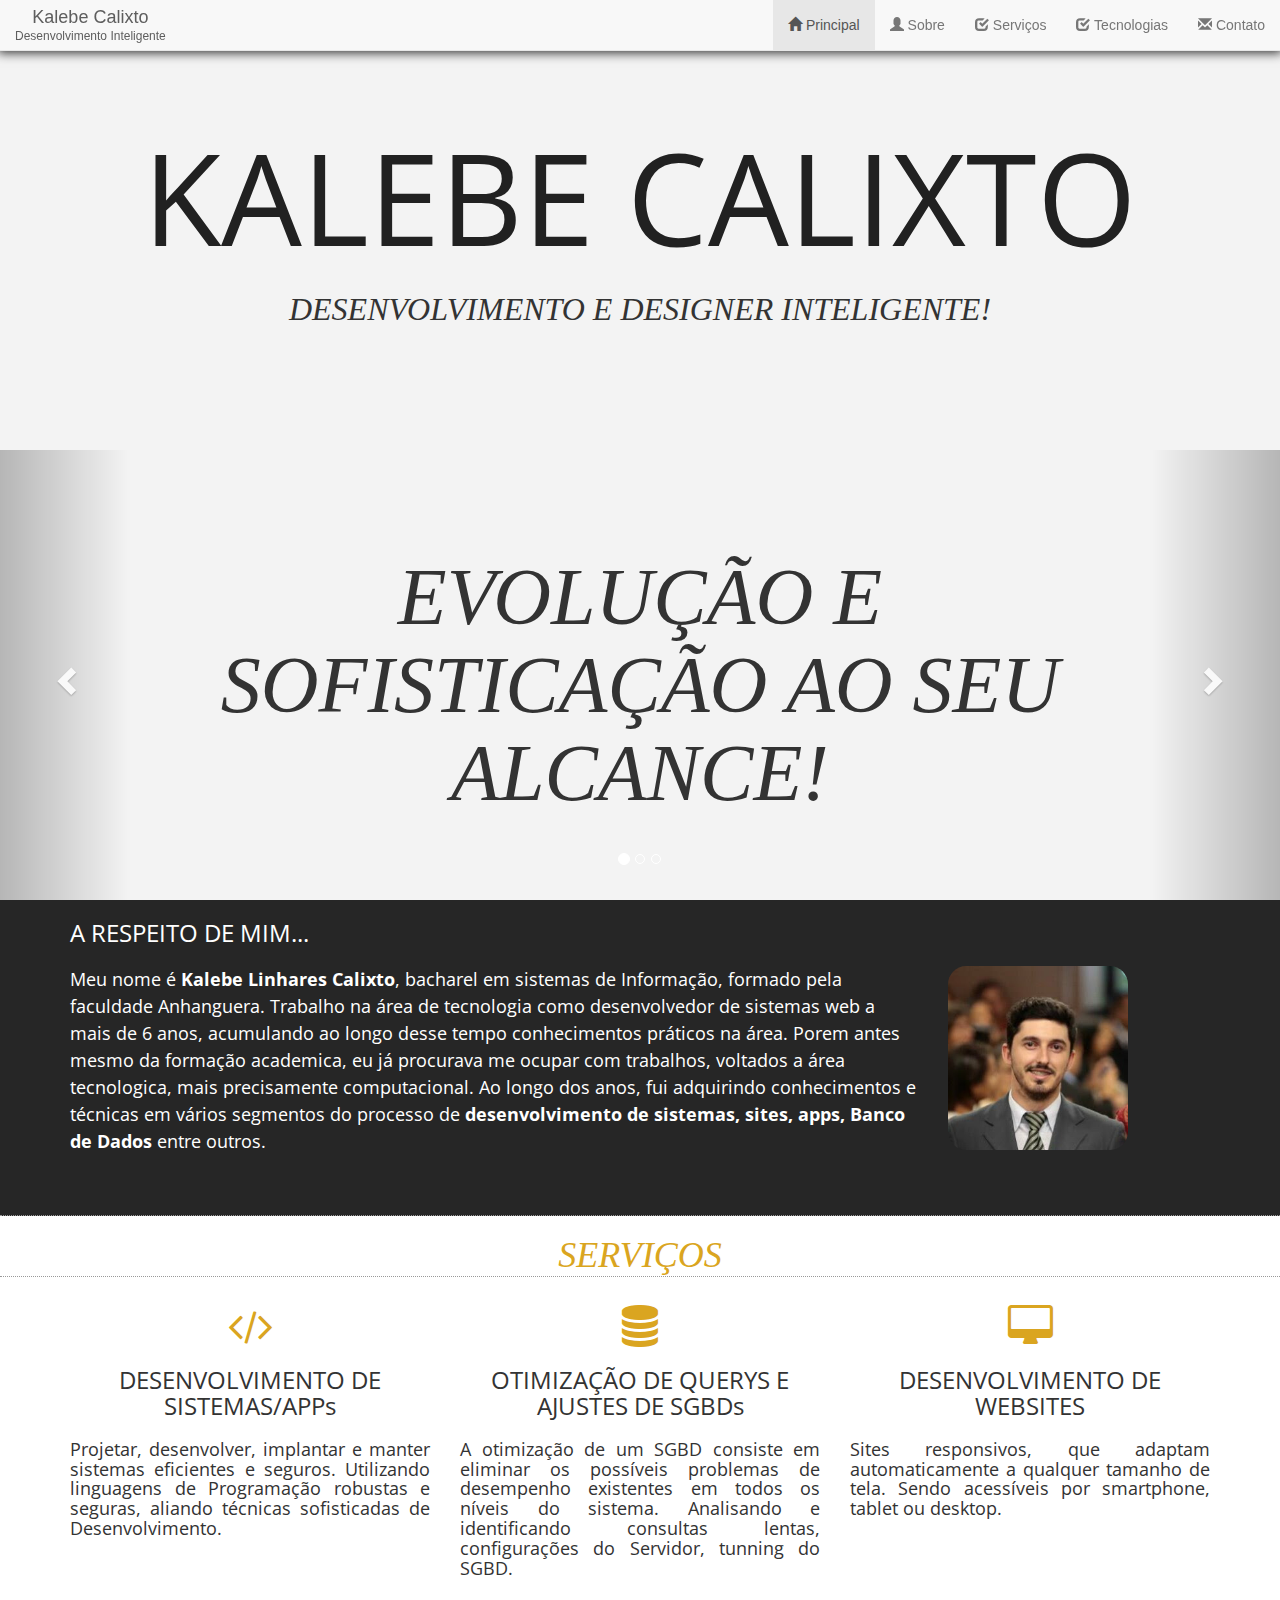
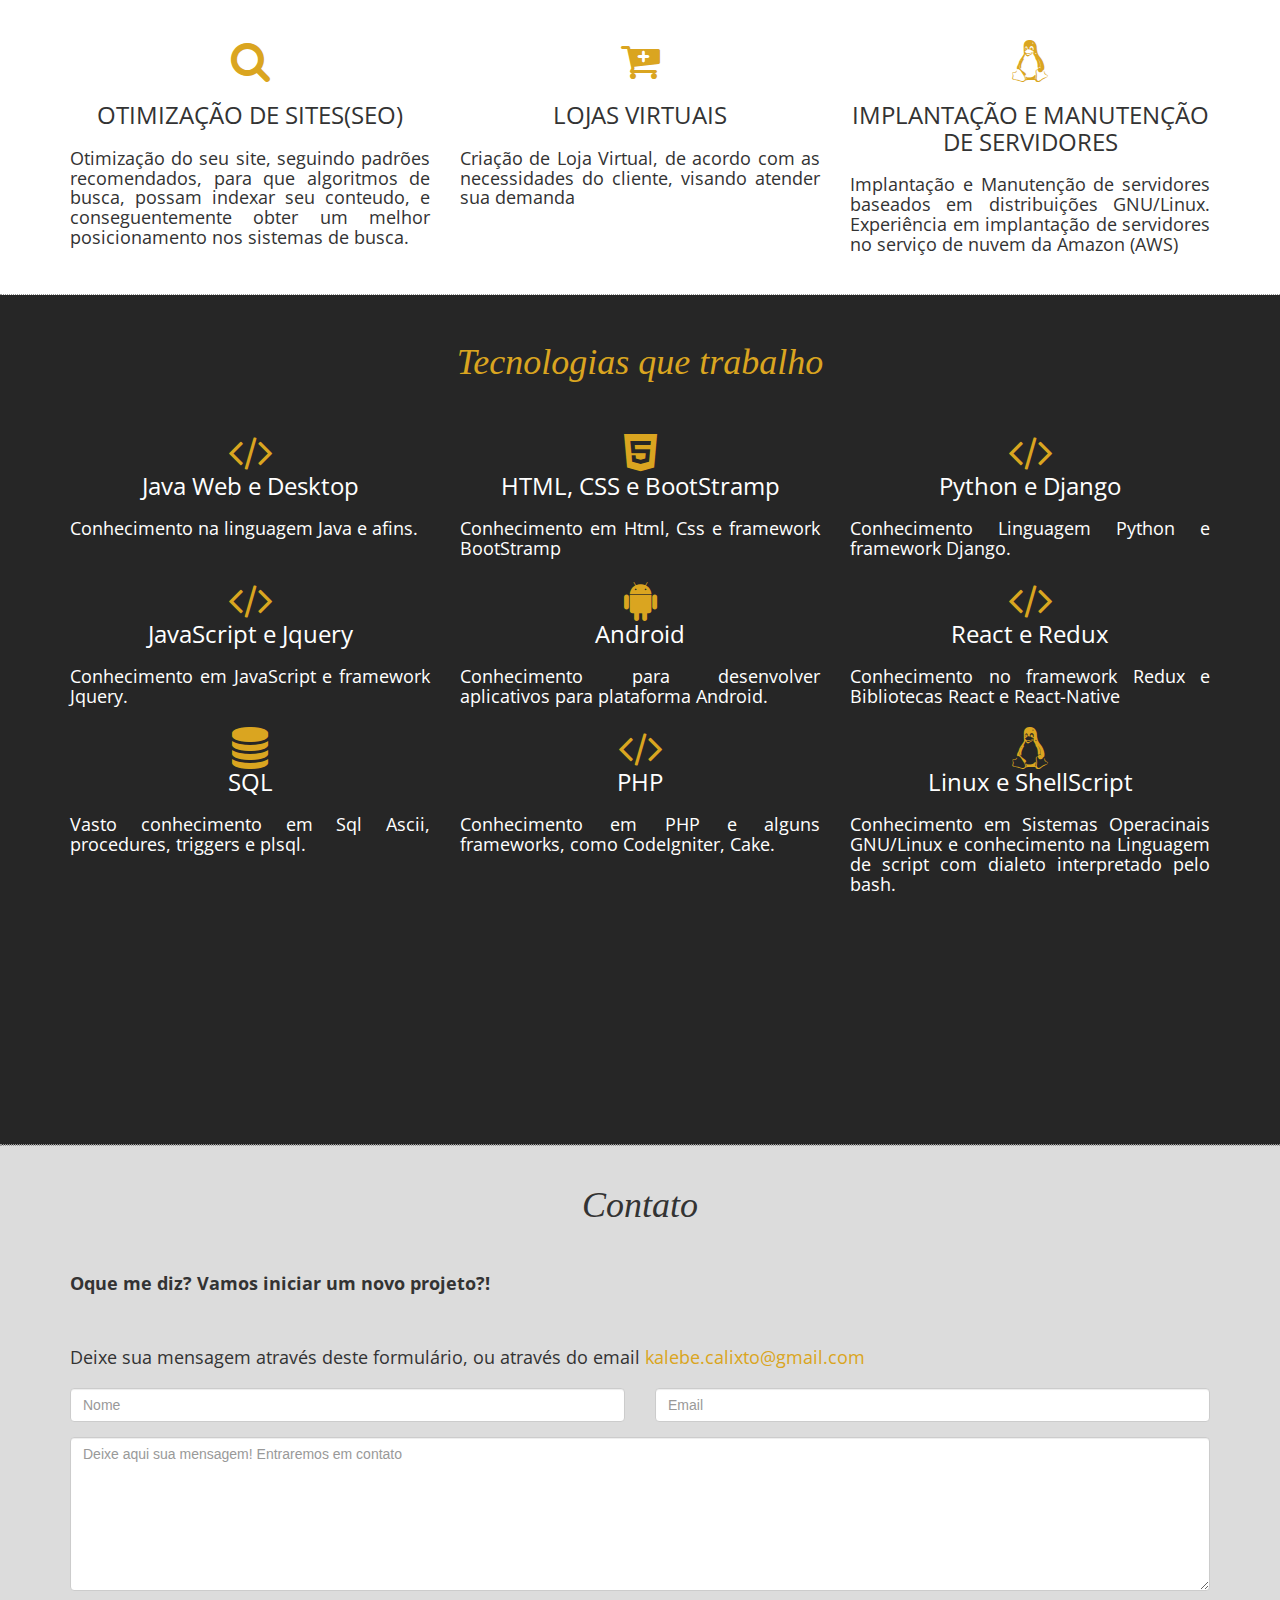
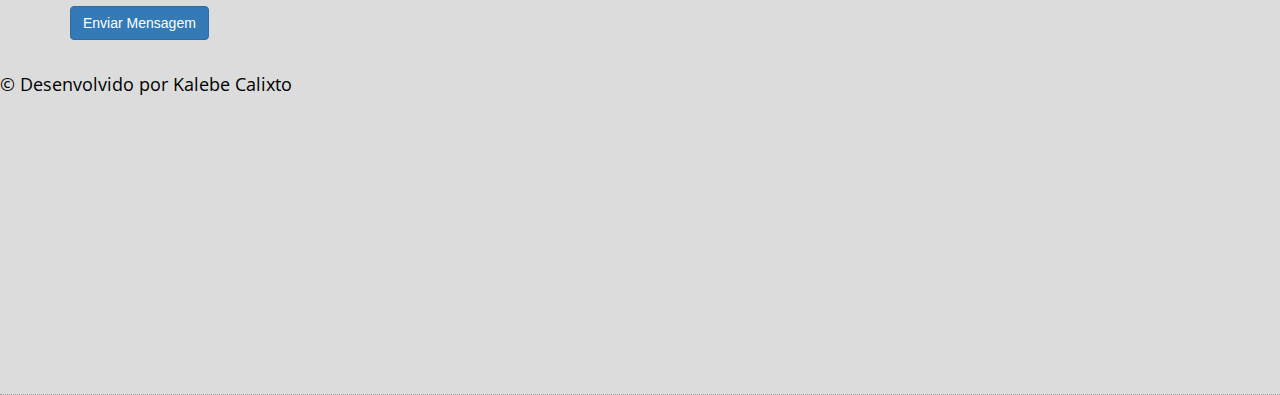
<file: index.html>
﻿<!DOCTYPE html>
<html>
<head>

  <meta charset="utf-8" />
  <!-- Set the viewport width to device width for mobile -->
  <meta name="viewport" content="width=device-width" />
  
  <title>Desenvolvedor Freelancer Belo Horizonte - Kalebe Calixto</title>
  
  <meta content="Desenvolvedor Freelancer, desenvolvimento de sites e sistemas web. Trabalhos com Java, JavaScript, HTML5, CSS3, BootStramp, Python, Android e outras tecnologias.
    Desenvolvimento de sites, aplicativos mobile nativos para android, e hibridos para Android e Ios. Sistema web e descktop.
    Além de Desenvolvimento também presto serviço de Manutenção em sites e sistema já Desenvolvidos." name="description" />
  

  
  <!-- Included CSS Files (Compressed) -->
  
  <link rel="stylesheet" href="componentes/bootstrap/bootstrap.min.css">
  <link rel="stylesheet" href="stylesheets/style.css">
  <link rel="stylesheet" href="componentes/font-awesome/css/font-awesome.min.css">
  <link rel="shortcut icon" href="favicon_two.ico">
  <!-- Google fonts -->
  <link href='https://fonts.googleapis.com/css?family=Open+Sans+Condensed:300|Playfair+Display:400italic' rel='stylesheet' type='text/css' />
  <!-- <link href='stylesheets/font.css' rel='stylesheet' type='text/css' /> -->

</head>

<body>
    
    <nav class="navbar navbar-default navbar-fixed-top" style="margin-bottom: 0px; box-shadow: 0 0 10px 2px">
        <!-- Implementa uma parte para a logo do sistema -->
        <div class="navbar-header">
            <!-- Implementa Botao que aparece somente se o tamanho da tela for pequeno e implementa os links dentro dele  -->
            <button type="button" class="navbar-toggle" data-toggle="collapse" data-target="#menuTela">
                <span class="icon-bar"></span>
                <span class="icon-bar"></span>
                <span class="icon-bar"></span>
            </button>
            <a class="navbar-brand" style="line-height: 5px" href="#"> <div id="logo" style="text-align: center">Kalebe Calixto <p class="h6">Desenvolvimento Inteligente</div></a>
        </div>
        <!-- Implementa Funcao que determina se os menus irao aparecer no botao acima implementados ou na tela (depende tamanho da tela)  -->
        <div class="collapse navbar-collapse" id="menuTela">
            <ul class="nav navbar-nav navbar-right" style="margin-right: 0!important;">
                <li class="active"><a href="#"><span class="glyphicon glyphicon-home"></span> Principal</a></li>
                <li><a href="#" id="linkSobre" ><span class="glyphicon glyphicon-user"></span> Sobre</a></li>
                <li><a href="#" id="linkServicos"><span class="glyphicon glyphicon-check"></span> Serviços</a></li>
                <li><a href="#" id="linkTecnologia"><span class="glyphicon glyphicon-check"></span> Tecnologias</a></li>
                <li style="display: none" ><a href="#" id="linkPortfolio"><span class="glyphicon glyphicon-folder-open"></span> Portfolio</a></li>
                <li><a href="#" id="linkContato"><span class="glyphicon glyphicon-envelope"></span> Contato</a></li>
            </ul>
        </div>

        <div class="container-fluid">

        </div>


    </nav>
    
    <div id="main">
        

        <header class="fullheight" >
            <div id="cabecalho" style="display: table">
                <div style="display: table-cell; vertical-align: middle; height: auto" >
                    <h1 class="heading_supersize">KALEBE CALIXTO</h1>
                    <h2 class="welcome_text">DESENVOLVIMENTO E DESIGNER INTELIGENTE!</h2>
                </div>
            </div>
            
            <div id="slideCab">
                
                <div id="carousel" class="carousel slide" data-ride="carousel" style="width: 100%; height: 100%">
                    <!-- Indicators -->
                    <ol class="carousel-indicators">
                      <li data-target="#carousel" data-slide-to="0" class="active"></li>
                      <li data-target="#carousel" data-slide-to="2"></li>
                      <li data-target="#carousel" data-slide-to="1"></li>
                      
                    </ol>

                    <!-- Wrapper for slides -->

                    <div class="carousel-inner" role="listbox" style="height: inherit; background-color:#f3f3f3">
                        <div class="item active" style="position: absolute; width: inherit; height: inherit" >
                            <div style="display: table;height: inherit; width: inherit;">
                                <div style="display: table-cell;height: inherit; width: inherit; vertical-align: middle;">
                                    <h2 class="bannerCarrousel">EVOLUÇÃO E SOFISTICAÇÃO AO SEU ALCANCE!</h2>
                                </div>
                            </div>
                        </div>

                        <div class="item" style="position: absolute; width: inherit; height: inherit" >
                            <div style="display: table;height: inherit; width: inherit;">
                                <div style="display: table-cell;height: inherit; width: inherit; vertical-align: middle;">
                                    <h2 class="bannerCarrousel" style="font-size: 60px">SOLUÇÕES INTELIGENTES, PARA SEU PROBLEMA!</h2>
                                </div>
                            </div>
                        </div>

                        <div class="item" style="position: absolute; width: inherit; height: inherit" >
                            <div style="display: table;height: inherit; width: inherit;">
                                <div style="display: table-cell;height: inherit; width: inherit; vertical-align: middle;">
                                    <h2 class="bannerCarrousel" style="font-size: 70px">CONECTANDO SEU NEGOCIO AO SUCESSO!</h2>
                                </div>
                            </div>
                        </div>
                    </div>
                    
                    
                    

                    <!-- Controls -->
                    <a class="left carousel-control" href="#carousel" role="button" data-slide="prev" style="width: 10%">
                      <span class="glyphicon glyphicon-chevron-left" aria-hidden="true"></span>
                      <span class="sr-only">Anterior</span>
                    </a>
                    <a class="right carousel-control" href="#carousel" role="button" data-slide="next" style="width: 10%">
                      <span class="glyphicon glyphicon-chevron-right" aria-hidden="true"></span>
                      <span class="sr-only">Proximo</span>
                    </a>
                  </div>
                
            </div>
            
        </header>
        
        
        <div >
            <div id="sobre">
                <section class="section_dark" style="height: 100%">   
                    <div class="container" >
                        <div class="row" >
                            <div class="col-sm-12" style="text-align:left">
                                <h3 >A RESPEITO DE MIM...</h3>
                            </div>
                        </div>
                        <div class="row" >
                            <div class="col-sm-9" style="text-align:left">
                                <h4 >
                                    Meu nome é <strong>Kalebe Linhares Calixto</strong>, bacharel em sistemas de Informação, formado pela faculdade Anhanguera.
                                    Trabalho na área de tecnologia como desenvolvedor de sistemas web a mais de 6 anos, acumulando ao longo desse tempo conhecimentos práticos na área.
                                    Porem antes mesmo da formação academica, eu já procurava me ocupar com trabalhos, voltados a área tecnologica, mais precisamente computacional.
                                    Ao longo dos anos, fui adquirindo conhecimentos e técnicas em vários segmentos do processo de <strong>desenvolvimento de sistemas, sites, apps, Banco de Dados</strong> entre outros.
                                </h4>
                            </div>
                            <div class="col-sm-3">
                                <figure>
                                    <img src="images/kalebeCalixto.jpg" width="180" alt="Kalebe Calixto" style="border-radius: 10%">
                                </figure>

                            </div>

                        </div>
                    </div>    
                </section>
            </div>

            <div id="servicos">

                    <div>
                        <h3 class="heading_Mediumsize" style="color:goldenrod ">SERVIÇOS</h3>
                    </div>


                    <section class="section_light" style="padding-top: 2em">
                        <div class="container" >
                            <div class="row" >
                                <div class="col-sm-4" style="text-align:center">
                                    <span class="fa fa-code fa-3x" style="color:goldenrod "> </span> <br />
                                    <h3>
                                            DESENVOLVIMENTO DE SISTEMAS/APPs
                                    </h3>
                                    <div class="boxConteudo">
                                        <h4>
                                            Projetar, desenvolver, implantar e manter sistemas eficientes e seguros.
                                            Utilizando linguagens de Programação robustas e seguras, aliando técnicas sofisticadas de Desenvolvimento.
                                        </h4>
                                    </div>    
                                </div>

                                <div class="col-sm-4" style="text-align:center">
                                    <span class="fa fa-database fa-3x" style="color:goldenrod "> </span> <br />
                                    <h3>
                                        OTIMIZAÇÃO DE QUERYS E AJUSTES DE SGBDs 
                                    </h3>
                                    <div class="boxConteudo">
                                        <h4>
                                            A otimização de um SGBD consiste em eliminar os possíveis problemas de desempenho existentes em todos os níveis do sistema.
                                            Analisando e identificando consultas lentas, configurações do Servidor, tunning do SGBD.
                                        </h4>
                                    </div>

                                </div>

                                <div class="col-sm-4" style="text-align:center">
                                    <span class="fa fa-desktop fa-3x" style="color:goldenrod "> </span> <br />
                                    <h3>
                                        DESENVOLVIMENTO DE WEBSITES
                                    </h3>
                                    <div class="boxConteudo" >
                                        <h4>
                                            Sites responsivos, que adaptam automaticamente a qualquer tamanho de tela. Sendo acessíveis por smartphone, tablet ou desktop.
                                        </h4>
                                    </div>

                                </div>

                            </div>



                            <div class="row" style="padding-top: 3em">
                                <div class="col-sm-4" style="text-align:center">
                                    <span class="fa fa-search fa-3x" style="color:goldenrod "> </span> <br />
                                    <h3>
                                            OTIMIZAÇÃO DE SITES(SEO)
                                    </h3>
                                    <div class="boxConteudo">
                                        <h4>
                                            Otimização do seu site, seguindo padrões recomendados, para que algoritmos de busca, possam indexar seu conteudo, e conseguentemente obter um melhor posicionamento nos sistemas de busca.
                                        </h4>
                                    </div>    

                                </div>

                                <div class="col-sm-4" style="text-align:center">
                                    <span class="fa fa-cart-plus fa-3x" style="color:goldenrod "> </span> <br />
                                    <h3>
                                        LOJAS VIRTUAIS
                                    </h3>
                                    <div class="boxConteudo">
                                        <h4>
                                            Criação de Loja Virtual, de acordo com as necessidades do cliente, visando atender sua demanda
                                        </h4>
                                    </div>

                                </div>

                                <div class="col-sm-4" style="text-align:center">
                                    <span class="fa fa-linux fa-3x" style="color:goldenrod "> </span> <br />
                                    <h3>
                                        IMPLANTAÇÃO E MANUTENÇÃO DE SERVIDORES
                                    </h3>
                                    <div class="boxConteudo" >
                                        <h4>
                                            Implantação e Manutenção de servidores baseados em distribuições GNU/Linux. Experiência em implantação de servidores no serviço de nuvem da Amazon (AWS)
                                        </h4>
                                    </div>
                                </div>
                            </div>
                        </div>
                    </section>
            </div>
            
        </div>
        
        
        <div class="fullheight section_dark" >
            <div id="tecnologia">
                <section style="padding-top: 2em">

                    <div>
                        <h3 class="heading_Mediumsize" style="color:goldenrod ">Tecnologias que trabalho</h3>
                    </div>

                    <div class="container" style="padding-top: 2em">
                        <div class="row" >
                            <div class="col-sm-4" style="text-align:center;">
                                <span class="fa fa-code fa-3x" style="color:goldenrod "> </span> <br />
                                <h3>
                                        Java Web e Desktop
                                </h3>
                                <div class="boxConteudo">
                                    <h4>
                                        Conhecimento na linguagem Java e afins.
                                    </h4>
                                </div>    
                            </div>
                            
                            <div class="col-sm-4" style="text-align:center">
                                <span class="fa fa-html5 fa-3x" style="color:goldenrod "> </span> <br />
                                <h3>
                                    HTML, CSS e BootStramp
                                </h3>
                                <div class="boxConteudo">
                                    <h4>
                                        Conhecimento em Html, Css e framework BootStramp
                                    </h4>
                                </div>

                            </div>

                            

                            <div class="col-sm-4" style="text-align:center">
                                <span class="fa fa-code fa-3x" style="color:goldenrod "> </span> <br />
                                <h3>
                                    Python e Django
                                </h3>
                                <div class="boxConteudo" >
                                    <h4>
                                        Conhecimento Linguagem Python e framework Django.
                                    </h4>
                                </div>

                            </div>

                        </div>



                        <div class="row" >
                            <div class="col-sm-4" style="text-align:center">
                                <span class="fa fa-code fa-3x" style="color:goldenrod "> </span> <br />
                                <h3>
                                    JavaScript e Jquery
                                </h3>
                                <div class="boxConteudo">
                                    <h4>
                                        Conhecimento em JavaScript e framework Jquery.
                                    </h4>
                                </div>

                            </div>
                            
                            <div class="col-sm-4" style="text-align:center">
                                <span class="fa fa-android fa-3x" style="color:goldenrod "> </span> <br />
                                <h3>
                                    Android
                                </h3>
                                <div class="boxConteudo">
                                    <h4>
                                        Conhecimento para desenvolver aplicativos para plataforma Android.
                                    </h4>
                                </div>    

                            </div>

                            <div class="col-sm-4" style="text-align:center">
                                <span class="fa fa-code fa-3x" style="color:goldenrod "> </span> <br />
                                <h3>
                                    React e Redux
                                </h3>
                                <div class="boxConteudo" >
                                    <h4>
                                        Conhecimento no framework Redux e Bibliotecas React e React-Native
                                    </h4>
                                </div>
                            </div>
                        </div>


                        <div class="row" >
                            <div class="col-sm-4" style="text-align:center">
                                <span class="fa fa-database fa-3x" style="color:goldenrod "> </span> <br />
                                <h3>
                                    SQL
                                </h3>
                                <div class="boxConteudo">
                                    <h4>
                                        Vasto conhecimento em Sql Ascii, procedures, triggers e plsql.
                                    </h4>
                                </div>    

                            </div>

                            <div class="col-sm-4" style="text-align:center">
                                <span class="fa fa-code fa-3x" style="color:goldenrod "> </span> <br />
                                <h3>
                                    PHP
                                </h3>
                                <div class="boxConteudo">
                                    <h4>
                                        Conhecimento em PHP e alguns frameworks, como CodeIgniter, Cake.
                                    </h4>
                                </div>

                            </div>

                            <div class="col-sm-4" style="text-align:center">
                                <span class="fa fa-linux fa-3x" style="color:goldenrod "> </span> <br />
                                <h3>
                                    Linux e ShellScript
                                </h3>
                                <div class="boxConteudo" >
                                    <h4>
                                        Conhecimento em Sistemas Operacinais GNU/Linux e conhecimento na Linguagem de script com dialeto interpretado pelo bash.
                                    </h4>
                                </div>
                            </div>
                        </div>


                    </div>
                </section>
            </div>
            
        </div>
        
        
        
        <div class="fullheight section_gray" style="display: none" >
            <div id="portfolio" >
                
                <section >
                    
                    <div>
                        <h3 class="heading_Mediumsize" style="color:goldenrod ">Projetos Realizados</h3>
                    </div>

                    <div class="container" style="padding-top: 2em">
                        <div class="row" >
                            <div class="col-sm-4" style="text-align:center;">
                                
                                <div class="panel ">
                                    <div class="panel-body">
                                        <figure>
                                            
                                        </figure>
                                    </div>
                                    <div class="panel-footer">
                                        <h4>
                                            Console Administrativo
                                        </h4>
                                    </div>
                                </div>
                            </div>
                            
                            <div class="col-sm-4" style="text-align:center;">
                                <div class="panel ">
                                    <div class="panel-body">
                                        <figure>
                                            
                                        </figure>
                                    </div>
                                    <div class="panel-footer">
                                        <h4>
                                            Localizador Técnico
                                        </h4>
                                    </div>
                                </div>  
                            </div>

                            <div class="col-sm-4" style="text-align:center;">
                                <div class="panel ">
                                    <div class="panel-body">
                                        <figure>
                                            
                                        </figure>
                                    </div>
                                    <div class="panel-footer">
                                        <h4>
                                            <a href="www.horussoftwares.com.br" style="text-decoration: none">Site Horus Softwares</a>
                                        </h4>
                                    </div>
                                </div> 
                            </div>

                        </div>

                        <div class="row" >
                            <div class="col-sm-4" style="text-align:center;">
                                <div class="panel ">
                                    <div class="panel-body">
                                        <figure>
                                            
                                        </figure>
                                    </div>
                                    <div class="panel-footer">
                                        <h4>
                                            Aplicativo Contracheque Online
                                        </h4>
                                    </div>
                                </div> 
                            </div>
                            
                            <div class="col-sm-4" style="text-align:center;">
                                <div class="panel ">
                                    <div class="panel-body">
                                        <figure>
                                            
                                        </figure>
                                    </div>
                                    <div class="panel-footer">
                                        <h4>
                                            Site e Sistema Orçamentos Gerais
                                        </h4>
                                    </div>
                                </div> 
                            </div>
                            
                            <div class="col-sm-4" style="text-align:center;">
                                <div class="panel ">
                                    <div class="panel-body">
                                        <figure>
                                            
                                        </figure>
                                    </div>
                                    <div class="panel-footer">
                                        <h4>
                                            Site e Sistema Clique Entregas
                                        </h4>
                                    </div>
                                </div> 
                            </div>
                            
                        </div>

                    </div>
                </section>
            </div>
            
        </div>
        
        
        <div id="contato" class="fullheight section_gray" style="position: relative" >
            <div  >
                
                <section >
                    <div>
                        <h3 class="heading_Mediumsize">Contato</h3>
                        
                        
                    </div>

                    <div class="container" style="padding-top: 2em">
                        <div class="row" >
                            
                            
                            <div class="col-sm-12" style="text-align:left">
                                <h4>
                                    <strong>Oque me diz? Vamos iniciar um novo projeto?!</strong>
                                </h4>
                            </div>
                            
                            <div class="col-sm-12" style="text-align:left; padding-top: 1em">
                                <address><h4>Deixe sua mensagem através deste formulário, ou através do email <a href="mailto:kalebe.calixto@gmail.com" style="color:goldenrod ">kalebe.calixto@gmail.com</a> </h4> </address>
                            </div>
                            
                            <div class="col-sm-12">
                                <div class="row">
                                    <div class="col-sm-6">
                                            <div class="form-group">
                                                <input id="nome" class="form-control" placeholder="Nome" type="text">
                                            </div>
                                    </div>
                                    <div class="col-sm-6">
                                            <div class="form-group">
                                                <input id="email" class="form-control" placeholder="Email" type="text">
                                            </div>
                                    </div>
                                    <div class="col-sm-12">
                                            <div class="form-group">
                                                <textarea id="corpomsgem" name="corpomsgem" class="form-control" cols="30" rows="7" placeholder="Deixe aqui sua mensagem! Entraremos em contato"></textarea>
                                            </div>
                                    </div>
                                    <div class="col-sm-12">
                                        <div class="form-group">
                                            <input id="enviarMail" value="Enviar Mensagem" class="btn btn-primary" type="submit">
                                        </div>
                                    </div>
                                </div>
                            </div>
                        </div>
                    </div>
                </section>
            </div>
                       
            <div class="footer" style="position: absolute" >
                <h4 style="color: black!important">&COPY; Desenvolvido por Kalebe Calixto</h4>
            </div>
        </div>
        
        
        
        
        
        
    </div>

    
    
<!-- ######################## Scripts ######################## --> 

    <!-- Included JS Files (Compressed) -->
    <script src="componentes/jquery/jquery-2.2.3.min.js"></script>
    <script src="componentes/bootstrap/bootstrap.min.js" type="text/javascript"></script>
    <script src="componentes/bootbox/bootbox.min.js"></script>
    
    <script src="javascripts/main.js" type="text/javascript"></script>
    
    <script>
        
        $(document).ready(function(){
            
            $("ul.nav li a").on("click", null, function(){
                //debugger;
                $("ul.nav li").removeClass("active");
                $(this).parent().addClass("active");
            });
            
            $("#linkSobre").on("click", null, function(){
                //debugger;
                if($(".navbar-collapse").hasClass("in")){
                    $(".navbar-collapse").removeClass("in");
                }
                
                $("html, body").animate({scrollTop:($("#sobre").offset().top - $("nav").height() ) },"100");
                return false;
            });
            
            
            $("#linkServicos").on("click", null, function(){
                
                if($(".navbar-collapse").hasClass("in")){
                    $(".navbar-collapse").removeClass("in");
                }
                
                $("html, body").animate({scrollTop:($("#servicos").offset().top - $("nav").height() ) },"100");
                return false;
            });
            
            $("#linkTecnologia").on("click", null, function(){
                
                if($(".navbar-collapse").hasClass("in")){
                    $(".navbar-collapse").removeClass("in");
                }
                
                $("html, body").animate({scrollTop:($("#tecnologia").offset().top - $("nav").height() ) },"100");
                return false;
            });
            
            $("#linkPortfolio").on("click", null, function(){
                
                if($(".navbar-collapse").hasClass("in")){
                    $(".navbar-collapse").removeClass("in");
                }
                
                $("html, body").animate({scrollTop:($("#portfolio").offset().top - $("nav").height() ) },"100");
                return false;
            });
            
            
            $("#linkContato").on("click", null, function(){
                
                if($(".navbar-collapse").hasClass("in")){
                    $(".navbar-collapse").removeClass("in");
                }
                
                $("html, body").animate({scrollTop:($("#contato").offset().top - $("nav").height() ) },"100");
                return false;
            });
            
            emailValidado = false;
                
                $("#enviarMail").on("click", null, function(){
                    
                    validaEmail($("#email"));
                    
                    if(emailValidado){
                        var dados = {nome: $("#nome").val(), email:$("#email").val(), msg:$("#corpomsgem").val() };
                        
                        $.ajax({
                            type: "POST",
                            url:"mail.php",
                            data: dados,
                            success: function (data, textStatus, jqXHR) {
                                debugger;
                                if(data == "messagem enviada")
                                    bootbox.alert("Email Enviado com Sucesso! Responderemos o mais breve possível");
                                else
                                    bootbox.alert("Ocorreu um erro interno, estamos trabalhando para soluciona-lo.<br>Favor enviar um email utilizando o endereço informado acima. <br>Obrigado");
                        
                            }
                        });
                    }
                    else{
                        bootbox.alert("Você digitou um email que não é válido!<br>verifique seu email, para ver se está digitado corretamente");
                    }
                    
                });
                
                
                function validaEmail(field){
                    debugger;
                    
                    usuario = $(field).val().substring(0, $(field).val().indexOf("@"));
                    dominio = $(field).val().substring($(field).val().indexOf("@")+ 1, $(field).val().length);

                    if ((usuario.length >=1) &&
                        (dominio.length >=3) && 
                        (usuario.search("@")===-1) && 
                        (dominio.search("@")===-1) &&
                        (usuario.search(" ")===-1) && 
                        (dominio.search(" ")===-1) &&
                        (dominio.search(".")!==-1) &&      
                        (dominio.indexOf(".") >=1)&& 
                        (dominio.lastIndexOf(".") < dominio.length - 1)) {
                            emailValidado = true;
                    }
                    else{
                        emailValidado = false;
                    }
                }
            
            
        });
        
    </script>
    
</body>
</html>
</file>
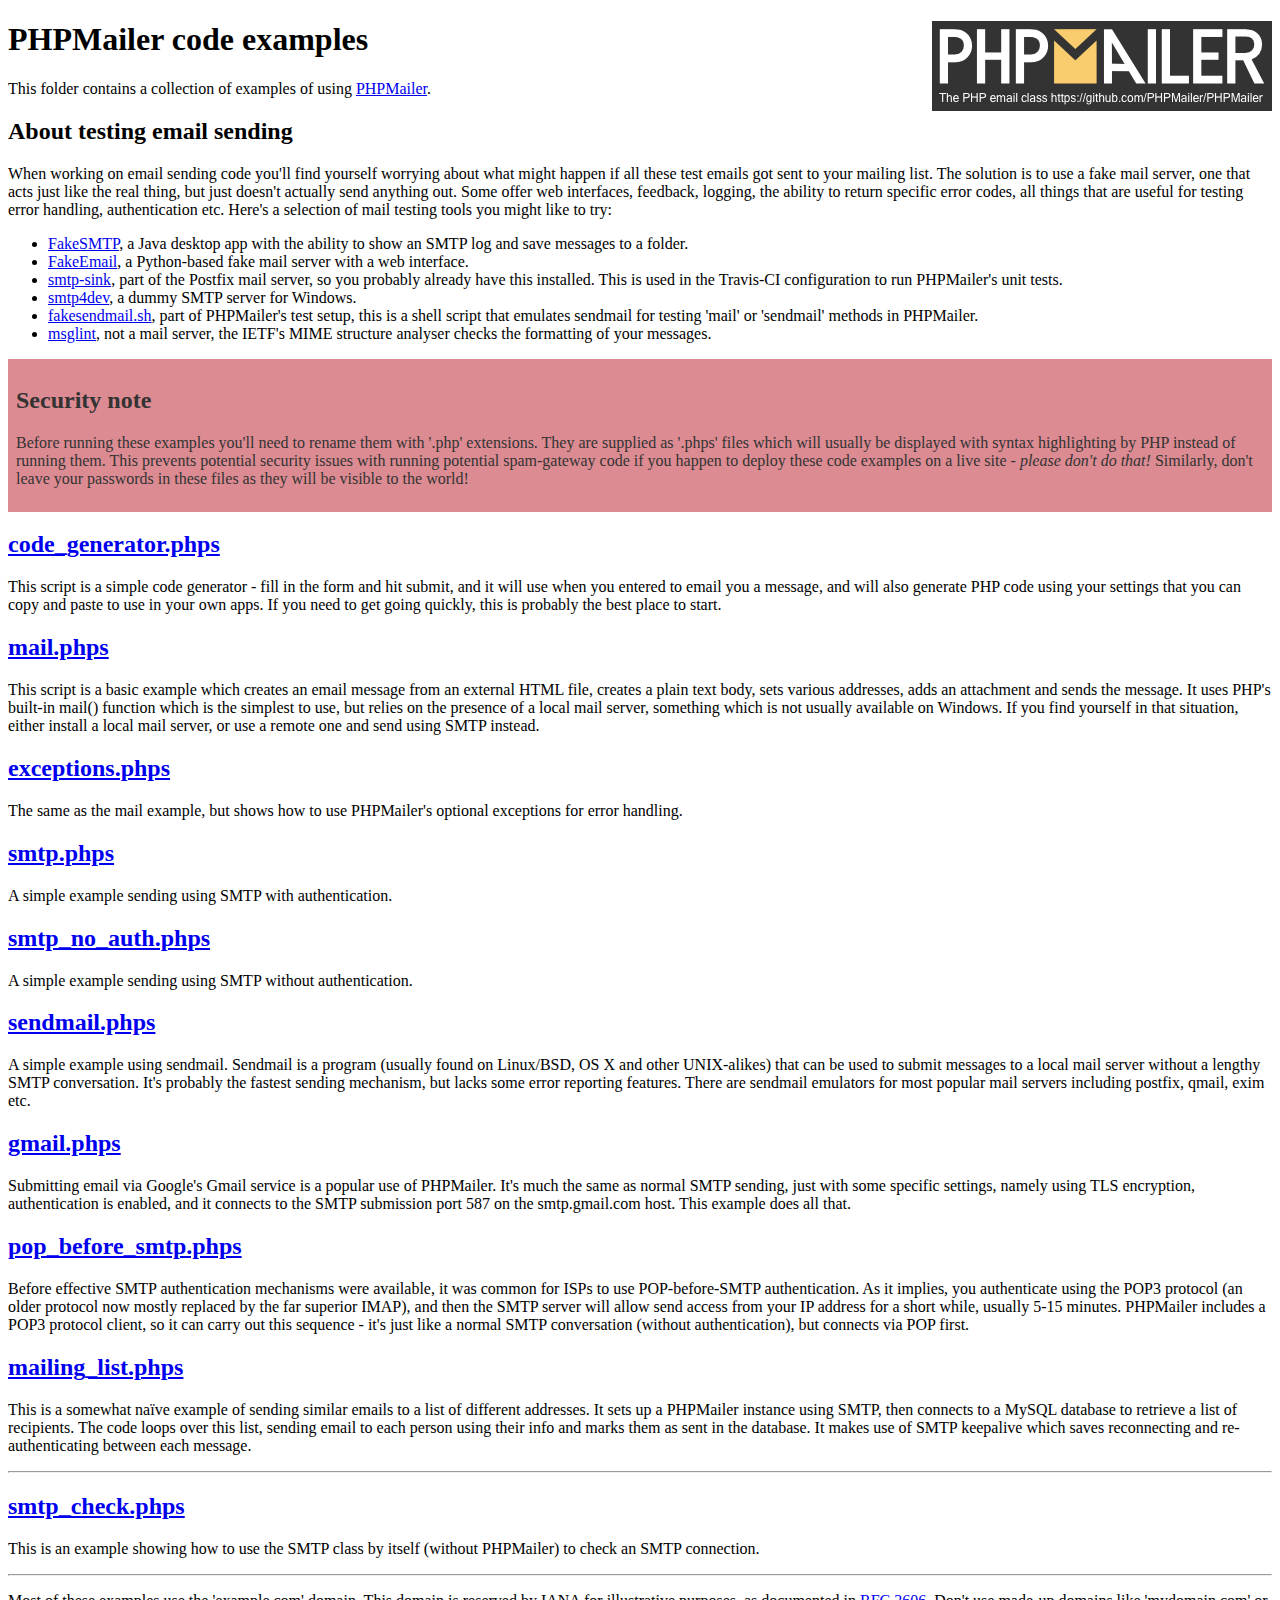
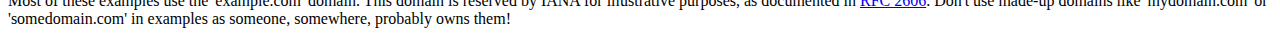
<file: componentes/PHPMailer-5.2.23/examples/index.html>
<!DOCTYPE html>
<html>
<head>
	<meta charset="UTF-8">
	<title>PHPMailer Examples</title>
</head>
<body>
<h1>PHPMailer code examples<a href="https://github.com/PHPMailer/PHPMailer"><img src="images/phpmailer.png" style="float:right; border:0;" alt="PHPMailer logo"></a></h1>
<p>This folder contains a collection of examples of using <a href="https://github.com/PHPMailer/PHPMailer">PHPMailer</a>.</p>
<h2>About testing email sending</h2>
<p>When working on email sending code you'll find yourself worrying about what might happen if all these test emails got sent to your mailing list. The solution is to use a fake mail server, one that acts just like the real thing, but just doesn't actually send anything out. Some offer web interfaces, feedback, logging, the ability to return specific error codes, all things that are useful for testing error handling, authentication etc. Here's a selection of mail testing tools you might like to try:</p>
<ul>
  <li><a href="https://github.com/Nilhcem/FakeSMTP">FakeSMTP</a>, a Java desktop app with the ability to show an SMTP log and save messages to a folder. </li>
  <li><a href="https://github.com/isotoma/FakeEmail">FakeEmail</a>, a Python-based fake mail server with a web interface.</li>
  <li><a href="http://www.postfix.org/smtp-sink.1.html">smtp-sink</a>, part of the Postfix mail server, so you probably already have this installed. This is used in the Travis-CI configuration to run PHPMailer's unit tests.</li>
  <li><a href="http://smtp4dev.codeplex.com">smtp4dev</a>, a dummy SMTP server for Windows.</li>
  <li><a href="https://github.com/PHPMailer/PHPMailer/blob/master/test/fakesendmail.sh">fakesendmail.sh</a>, part of PHPMailer's test setup, this is a shell script that emulates sendmail for testing 'mail' or 'sendmail' methods in PHPMailer.</li>
  <li><a href="http://tools.ietf.org/tools/msglint/">msglint</a>, not a mail server, the IETF's MIME structure analyser checks the formatting of your messages.</li>
</ul>
<div style="padding: 8px; color: #333333; background-color: #dc8b92">
<h2>Security note</h2>
<p>Before running these examples you'll need to rename them with '.php' extensions. They are supplied as '.phps' files which will usually be displayed with syntax highlighting by PHP instead of running them. This prevents potential security issues with running potential spam-gateway code if you happen to deploy these code examples on a live site - <em>please don't do that!</em> Similarly, don't leave your passwords in these files as they will be visible to the world!</p>
</div>
<h2><a href="code_generator.phps">code_generator.phps</a></h2>
<p>This script is a simple code generator - fill in the form and hit submit, and it will use when you entered to email you a message, and will also generate PHP code using your settings that you can copy and paste to use in your own apps. If you need to get going quickly, this is probably the best place to start.</p>
<h2><a href="mail.phps">mail.phps</a></h2>
<p>This script is a basic example which creates an email message from an external HTML file, creates a plain text body, sets various addresses, adds an attachment and sends the message. It uses PHP's built-in mail() function which is the simplest to use, but relies on the presence of a local mail server, something which is not usually available on Windows. If you find yourself in that situation, either install a local mail server, or use a remote one and send using SMTP instead.</p>
<h2><a href="exceptions.phps">exceptions.phps</a></h2>
<p>The same as the mail example, but shows how to use PHPMailer's optional exceptions for error handling.</p>
<h2><a href="smtp.phps">smtp.phps</a></h2>
<p>A simple example sending using SMTP with authentication.</p>
<h2><a href="smtp_no_auth.phps">smtp_no_auth.phps</a></h2>
<p>A simple example sending using SMTP without authentication.</p>
<h2><a href="sendmail.phps">sendmail.phps</a></h2>
<p>A simple example using sendmail. Sendmail is a program (usually found on Linux/BSD, OS X and other UNIX-alikes) that can be used to submit messages to a local mail server without a lengthy SMTP conversation. It's probably the fastest sending mechanism, but lacks some error reporting features. There are sendmail emulators for most popular mail servers including postfix, qmail, exim etc.</p>
<h2><a href="gmail.phps">gmail.phps</a></h2>
<p>Submitting email via Google's Gmail service is a popular use of PHPMailer. It's much the same as normal SMTP sending, just with some specific settings, namely using TLS encryption, authentication is enabled, and it connects to the SMTP submission port 587 on the smtp.gmail.com host. This example does all that.</p>
<h2><a href="pop_before_smtp.phps">pop_before_smtp.phps</a></h2>
<p>Before effective SMTP authentication mechanisms were available, it was common for ISPs to use POP-before-SMTP authentication. As it implies, you authenticate using the POP3 protocol (an older protocol now mostly replaced by the far superior IMAP), and then the SMTP server will allow send access from your IP address for a short while, usually 5-15 minutes. PHPMailer includes a POP3 protocol client, so it can carry out this sequence - it's just like a normal SMTP conversation (without authentication), but connects via POP first.</p>
<h2><a href="mailing_list.phps">mailing_list.phps</a></h2>
<p>This is a somewhat naïve example of sending similar emails to a list of different addresses. It sets up a PHPMailer instance using SMTP, then connects to a MySQL database to retrieve a list of recipients. The code loops over this list, sending email to each person using their info and marks them as sent in the database. It makes use of SMTP keepalive which saves reconnecting and re-authenticating between each message.</p>
<hr>
<h2><a href="smtp_check.phps">smtp_check.phps</a></h2>
<p>This is an example showing how to use the SMTP class by itself (without PHPMailer) to check an SMTP connection.</p>
<hr>
<p>Most of these examples use the 'example.com' domain. This domain is reserved by IANA for illustrative purposes, as documented in <a href="http://tools.ietf.org/html/rfc2606">RFC 2606</a>. Don't use made-up domains like 'mydomain.com' or 'somedomain.com' in examples as someone, somewhere, probably owns them!</p>
</body>
</html>
</file>
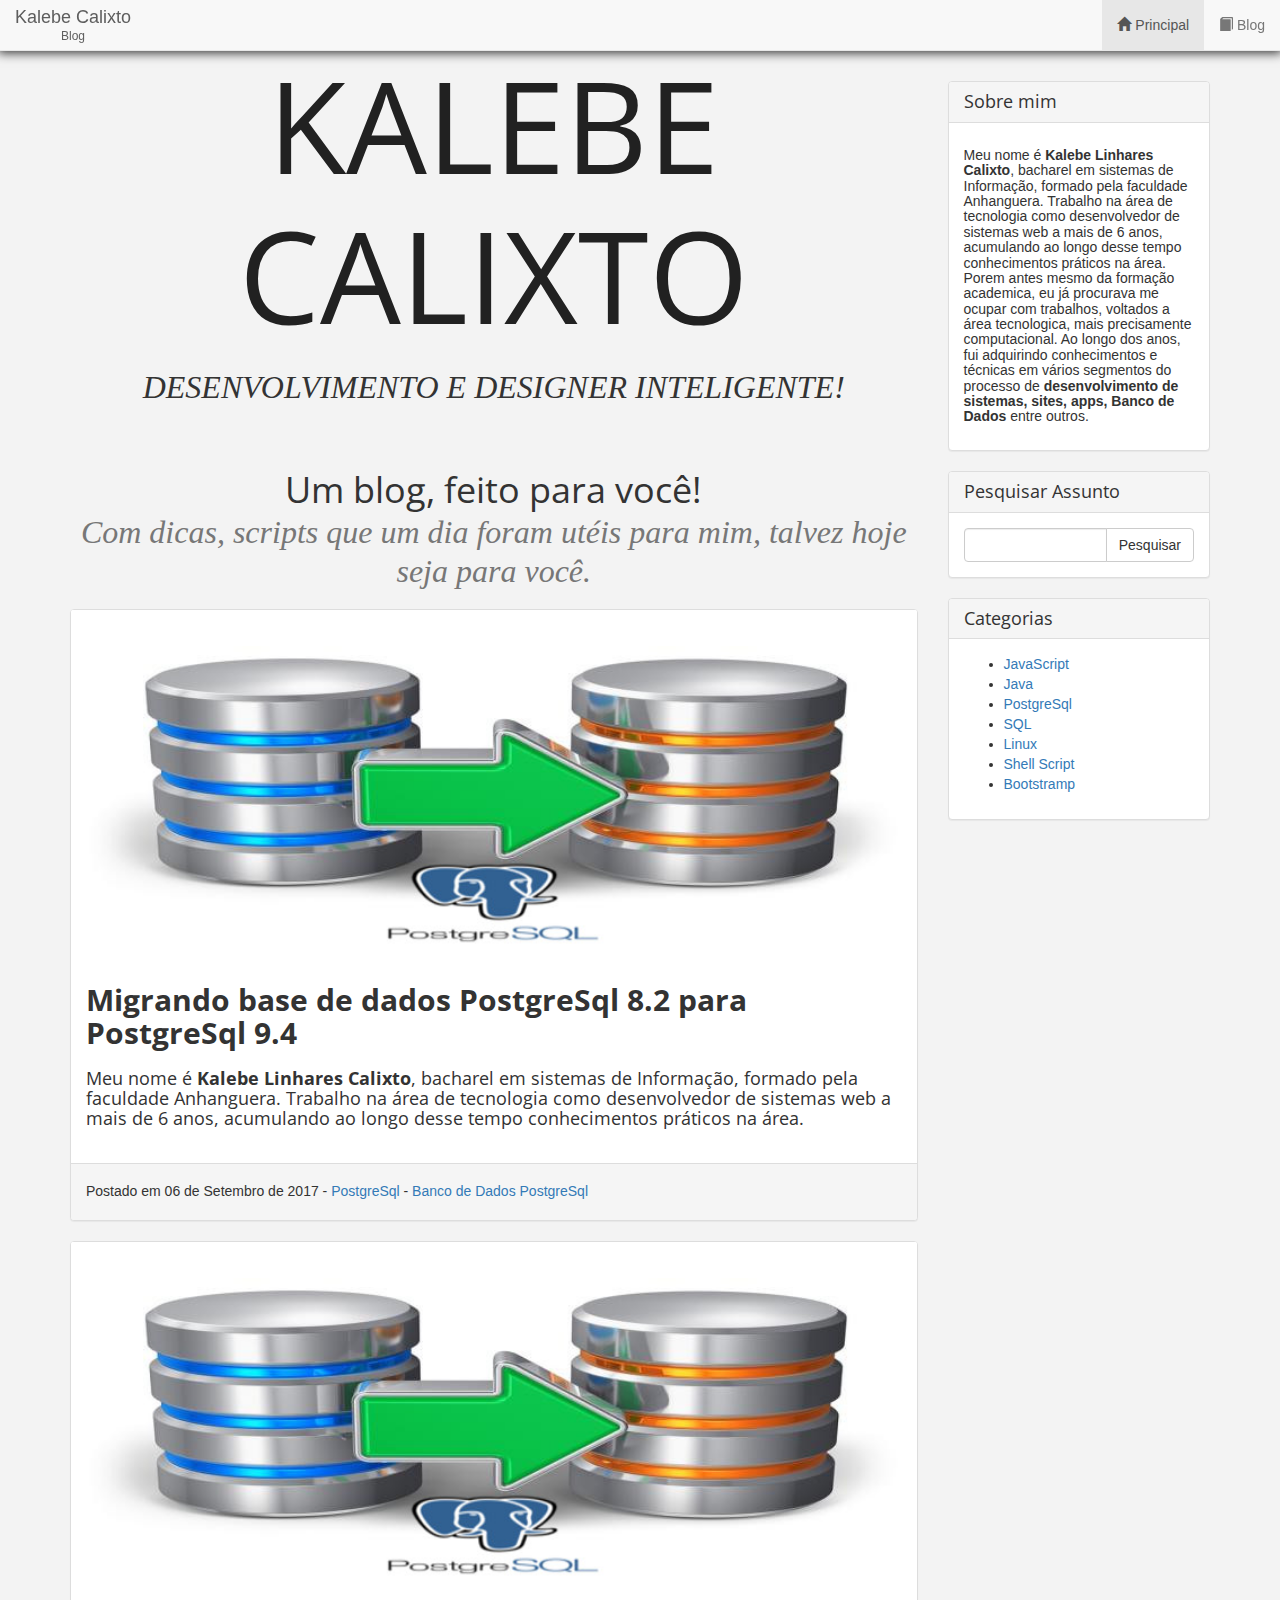
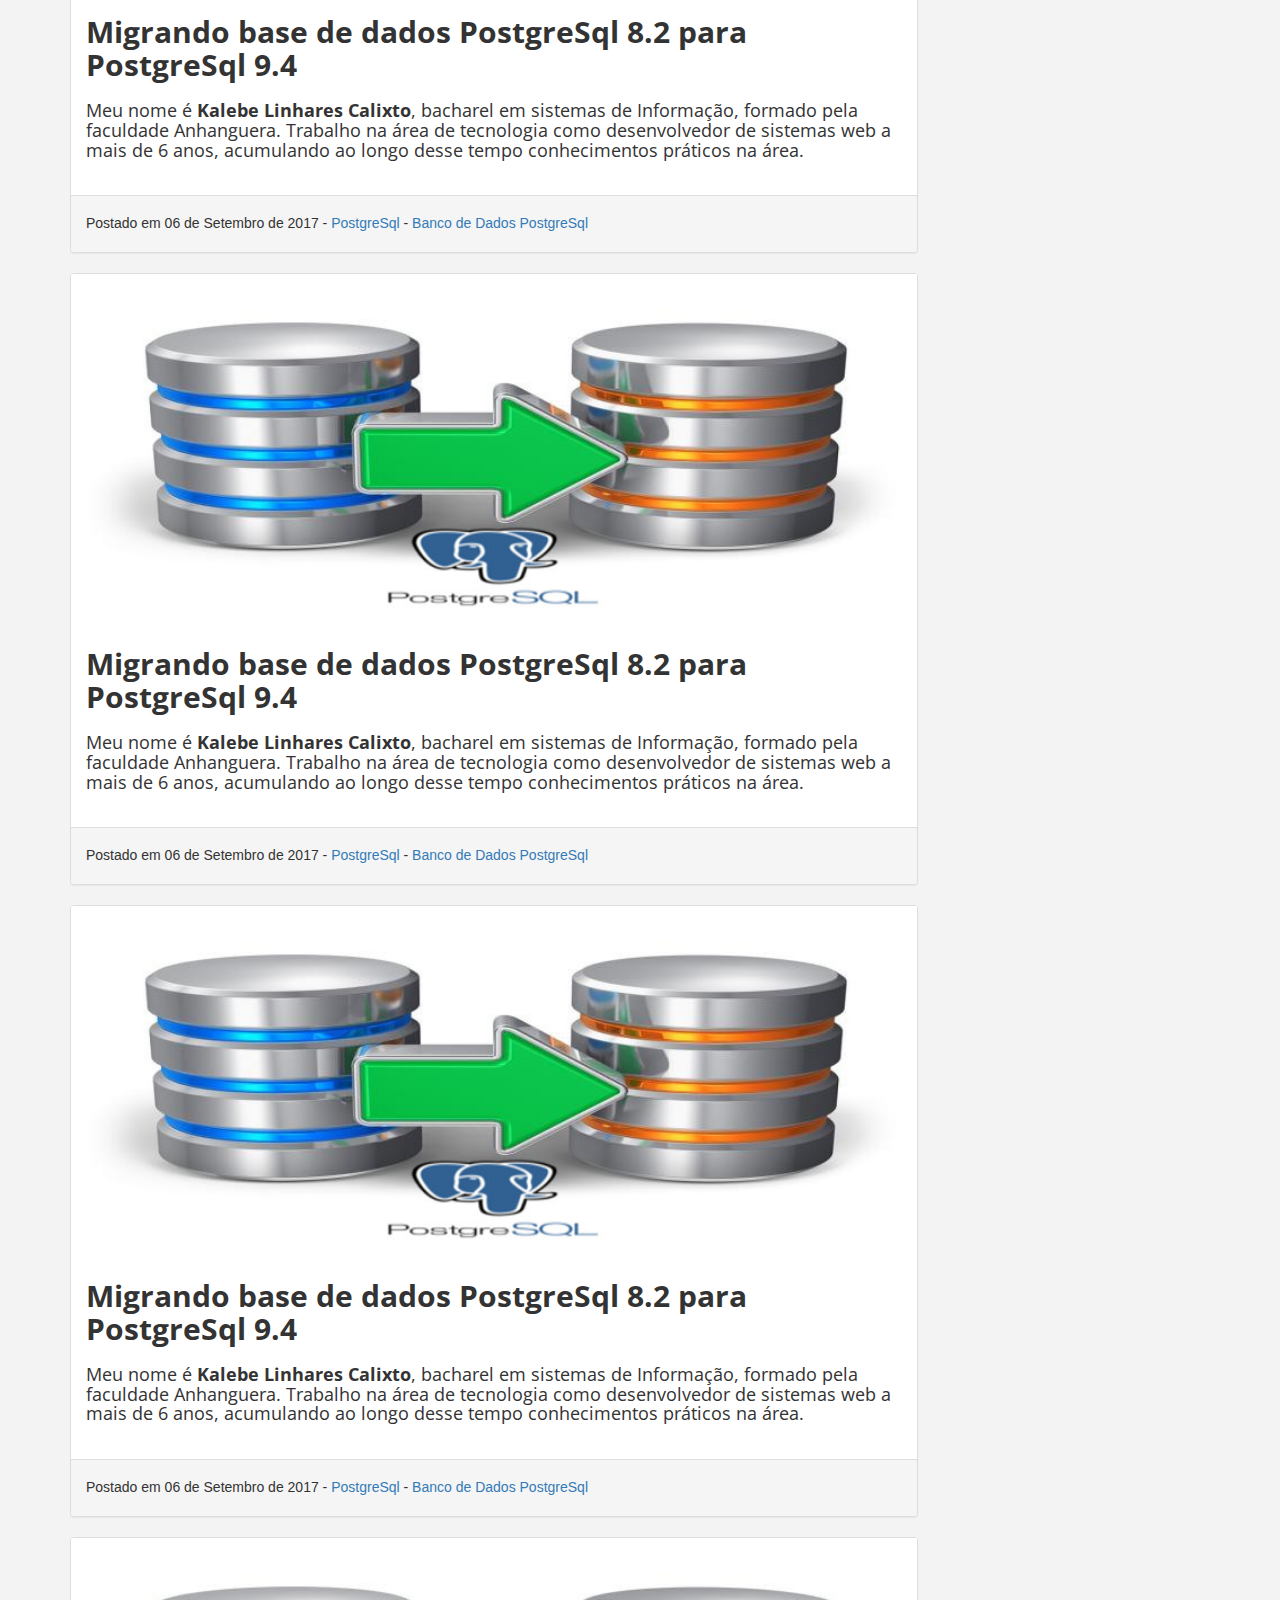
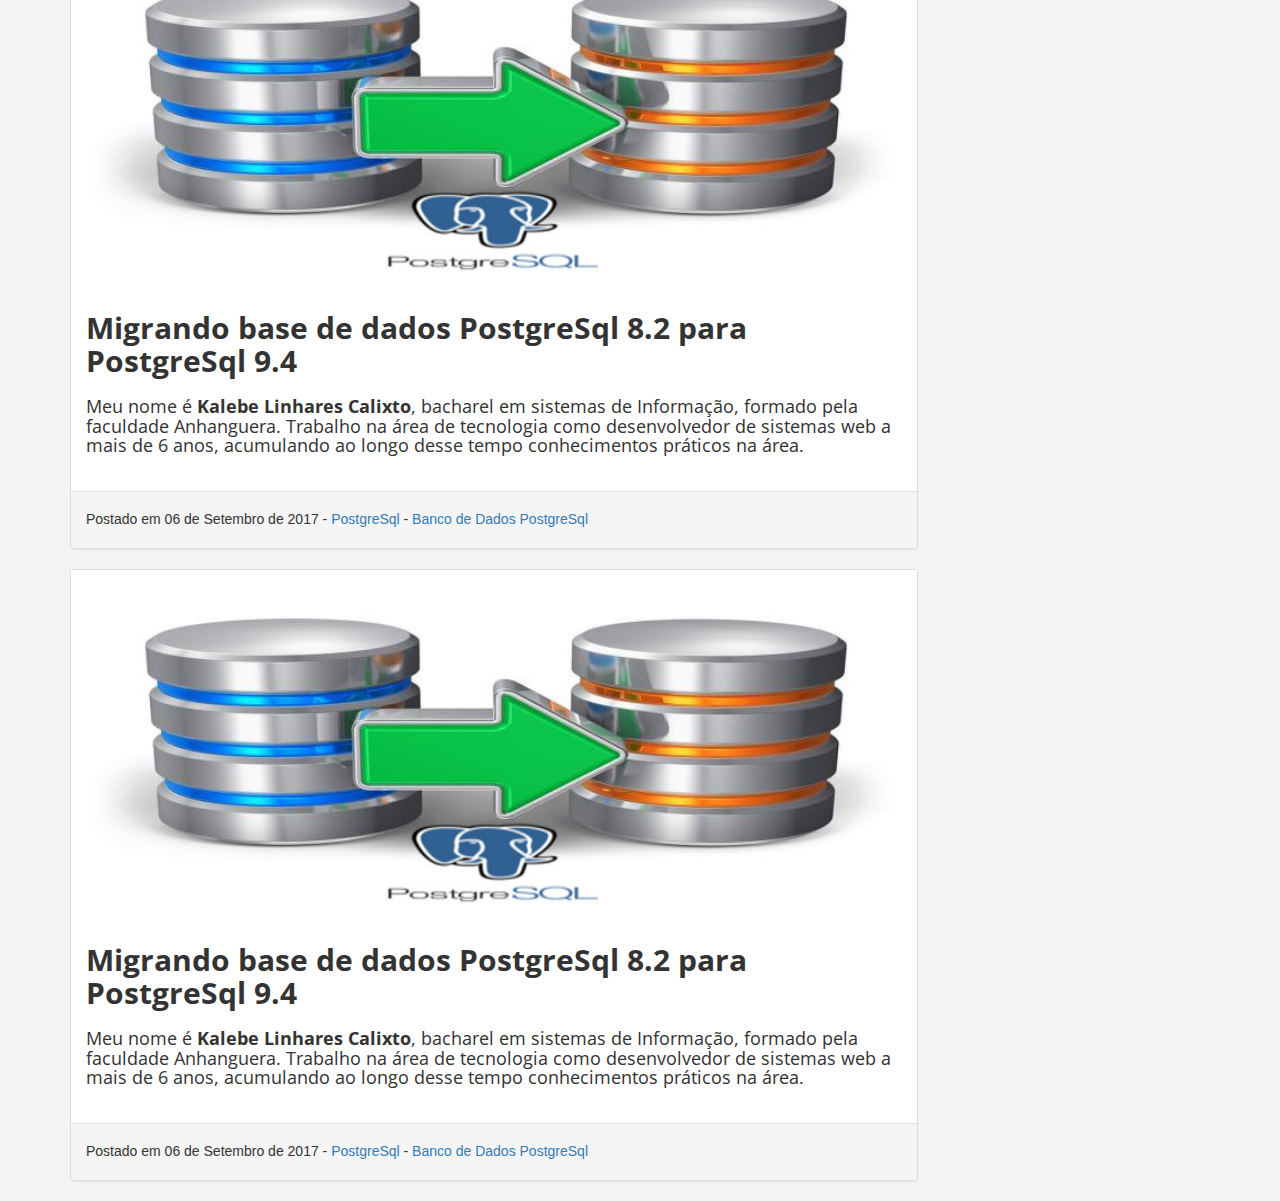
<file: blog.html>
﻿<!DOCTYPE html>
<html lang="pt-br" style="background: #f3f3f3">
<head>

  <meta charset="utf-8" />
  <!-- Set the viewport width to device width for mobile -->
  <meta name="viewport" content="width=device-width" />
  
  <title>Desenvolvedor Freelancer Belo Horizonte - Kalebe Calixto</title>
  
  <meta content="Desenvolvedor Freelancer de aplicativos mobile (Android, IOs), Sites, Sistemas Web e Manutenção de Softwares. Trabalhos com Java, JavaScript, HTML5, CSS3, BootStramp, Python, Android e outras tecnologias. 
        Além de Desenvolvimento também presto serviço de Manutenção em sites e sistema já Desenvolvidos." name="description" />
  

  
  <!-- Included CSS Files (Compressed) -->
  
  <link rel="stylesheet" href="componentes/bootstrap/bootstrap.min.css">
  <link rel="stylesheet" href="stylesheets/style.css">
  <link rel="stylesheet" href="componentes/font-awesome/css/font-awesome.min.css">
  <link rel="shortcut icon" href="favicon_two.ico">
  <!-- Google fonts -->
  <link href='https://fonts.googleapis.com/css?family=Open+Sans+Condensed:300|Playfair+Display:400italic' rel='stylesheet' type='text/css' />
  <!-- <link href='stylesheets/font.css' rel='stylesheet' type='text/css' /> -->

</head>

<body style="background: #f3f3f3">
    
    <nav class="navbar navbar-default navbar-fixed-top" style="margin-bottom: 0px; box-shadow: 0 0 10px 2px">
        <!-- Implementa uma parte para a logo do sistema -->
        <div class="navbar-header">
            <!-- Implementa Botao que aparece somente se o tamanho da tela for pequeno e implementa os links dentro dele  -->
            <button type="button" class="navbar-toggle" data-toggle="collapse" data-target="#menuTela">
                <span class="icon-bar"></span>
                <span class="icon-bar"></span>
                <span class="icon-bar"></span>
            </button>
            <a class="navbar-brand" style="line-height: 5px" href="#"> <div id="logo" style="text-align: center">Kalebe Calixto <p class="h6">Blog</div></a>
        </div>
        <!-- Implementa Funcao que determina se os menus irao aparecer no botao acima implementados ou na tela (depende tamanho da tela)  -->
        <div class="collapse navbar-collapse" id="menuTela">
            <ul class="nav navbar-nav navbar-right" style="margin-right: 0!important;">
                <li class="active"><a href="index.html"><span class="glyphicon glyphicon-home"></span> Principal</a></li>
                <li><a href="blog.html" ><span class="glyphicon glyphicon-book"></span> Blog</a></li>
            </ul>
        </div>

        <div class="container-fluid">

        </div>
    </nav>
    
    <div id="main" class="container">
        
        
        <div class="row">
            <div class="col-md-9">
                
                <header class="fullheight" >
                    <div id="cabecalho" style="display: table">
                        <div style="display: table-cell; vertical-align: middle; height: auto" >
                            <h1 class="heading_supersize">KALEBE CALIXTO</h1>
                            <h2 class="welcome_text">DESENVOLVIMENTO E DESIGNER INTELIGENTE!</h2>
                        </div>
                    </div>
                </header>
                
                <div class="row">
                    <div class="col-md-12">
                        <h1 style="text-align: center">Um blog, feito para você! <br> <small class="welcome_text">Com dicas, scripts que um dia foram utéis para mim, talvez hoje seja para você.</small></h1>
                    </div>
                </div>  
                
                
                
                <div class="row conteudo" >
                    <div class="col-md-12">
                        
                        
                        <div class="panel panel-default">
                            <img src="images/blog/exportDataBase.jpg" alt="Migrando base de dados PostgreSql 8.2 para PostgreSql 9.4" style="width: 100%; border-top-left-radius: calc(.25rem - 1px); border-top-right-radius: calc(.25rem - 1px); ">
                            <div class="panel-body">
                                <div class="row">
                                    <div class="col-md-12">
                                        <h2> <strong> Migrando base de dados PostgreSql 8.2 para PostgreSql 9.4 </strong> </h2>
                                        <h4>
                                            Meu nome é <strong>Kalebe Linhares Calixto</strong>, bacharel em sistemas de Informação, formado pela faculdade Anhanguera.
                                            Trabalho na área de tecnologia como desenvolvedor de sistemas web a mais de 6 anos, acumulando ao longo desse tempo conhecimentos práticos na área.
                                        </h4>
                                    </div>
                                </div>
                            </div>

                            <div class="panel-footer">
                                <h5>
                                    Postado em 06 de Setembro de 2017 - <a>PostgreSql</a> - <a>Banco de Dados PostgreSql</a>
                                </h5>
                            </div>
                        </div>
                        
                        
                        <div class="panel panel-default">
                            <img src="images/blog/exportDataBase.jpg" alt="Migrando base de dados PostgreSql 8.2 para PostgreSql 9.4" style="width: 100%; border-top-left-radius: calc(.25rem - 1px); border-top-right-radius: calc(.25rem - 1px); ">
                            <div class="panel-body">
                                <div class="row">
                                    <div class="col-md-12">
                                        <h2> <strong> Migrando base de dados PostgreSql 8.2 para PostgreSql 9.4 </strong> </h2>
                                        <h4>
                                            Meu nome é <strong>Kalebe Linhares Calixto</strong>, bacharel em sistemas de Informação, formado pela faculdade Anhanguera.
                                            Trabalho na área de tecnologia como desenvolvedor de sistemas web a mais de 6 anos, acumulando ao longo desse tempo conhecimentos práticos na área.
                                        </h4>
                                    </div>
                                </div>
                            </div>

                            <div class="panel-footer">
                                <h5>
                                    Postado em 06 de Setembro de 2017 - <a>PostgreSql</a> - <a>Banco de Dados PostgreSql</a>
                                </h5>
                            </div>
                        </div>
                        
                        
                        
                        <div class="panel panel-default">
                            <img src="images/blog/exportDataBase.jpg" alt="Migrando base de dados PostgreSql 8.2 para PostgreSql 9.4" style="width: 100%; border-top-left-radius: calc(.25rem - 1px); border-top-right-radius: calc(.25rem - 1px); ">
                            <div class="panel-body">
                                <div class="row">
                                    <div class="col-md-12">
                                        <h2> <strong> Migrando base de dados PostgreSql 8.2 para PostgreSql 9.4 </strong> </h2>
                                        <h4>
                                            Meu nome é <strong>Kalebe Linhares Calixto</strong>, bacharel em sistemas de Informação, formado pela faculdade Anhanguera.
                                            Trabalho na área de tecnologia como desenvolvedor de sistemas web a mais de 6 anos, acumulando ao longo desse tempo conhecimentos práticos na área.
                                        </h4>
                                    </div>
                                </div>
                            </div>

                            <div class="panel-footer">
                                <h5>
                                    Postado em 06 de Setembro de 2017 - <a>PostgreSql</a> - <a>Banco de Dados PostgreSql</a>
                                </h5>
                            </div>
                        </div>
                        
                        
                        
                        <div class="panel panel-default">
                            <img src="images/blog/exportDataBase.jpg" alt="Migrando base de dados PostgreSql 8.2 para PostgreSql 9.4" style="width: 100%; border-top-left-radius: calc(.25rem - 1px); border-top-right-radius: calc(.25rem - 1px); ">
                            <div class="panel-body">
                                <div class="row">
                                    <div class="col-md-12">
                                        <h2> <strong> Migrando base de dados PostgreSql 8.2 para PostgreSql 9.4 </strong> </h2>
                                        <h4>
                                            Meu nome é <strong>Kalebe Linhares Calixto</strong>, bacharel em sistemas de Informação, formado pela faculdade Anhanguera.
                                            Trabalho na área de tecnologia como desenvolvedor de sistemas web a mais de 6 anos, acumulando ao longo desse tempo conhecimentos práticos na área.
                                        </h4>
                                    </div>
                                </div>
                            </div>

                            <div class="panel-footer">
                                <h5>
                                    Postado em 06 de Setembro de 2017 - <a>PostgreSql</a> - <a>Banco de Dados PostgreSql</a>
                                </h5>
                            </div>
                        </div>
                        
                        
                        
                        <div class="panel panel-default">
                            <img src="images/blog/exportDataBase.jpg" alt="Migrando base de dados PostgreSql 8.2 para PostgreSql 9.4" style="width: 100%; border-top-left-radius: calc(.25rem - 1px); border-top-right-radius: calc(.25rem - 1px); ">
                            <div class="panel-body">
                                <div class="row">
                                    <div class="col-md-12">
                                        <h2> <strong> Migrando base de dados PostgreSql 8.2 para PostgreSql 9.4 </strong> </h2>
                                        <h4>
                                            Meu nome é <strong>Kalebe Linhares Calixto</strong>, bacharel em sistemas de Informação, formado pela faculdade Anhanguera.
                                            Trabalho na área de tecnologia como desenvolvedor de sistemas web a mais de 6 anos, acumulando ao longo desse tempo conhecimentos práticos na área.
                                        </h4>
                                    </div>
                                </div>
                            </div>

                            <div class="panel-footer">
                                <h5>
                                    Postado em 06 de Setembro de 2017 - <a>PostgreSql</a> - <a>Banco de Dados PostgreSql</a>
                                </h5>
                            </div>
                        </div>
                        
                        
                        
                        <div class="panel panel-default">
                            <img src="images/blog/exportDataBase.jpg" alt="Migrando base de dados PostgreSql 8.2 para PostgreSql 9.4" style="width: 100%; border-top-left-radius: calc(.25rem - 1px); border-top-right-radius: calc(.25rem - 1px); ">
                            <div class="panel-body">
                                <div class="row">
                                    <div class="col-md-12">
                                        <h2> <strong> Migrando base de dados PostgreSql 8.2 para PostgreSql 9.4 </strong> </h2>
                                        <h4>
                                            Meu nome é <strong>Kalebe Linhares Calixto</strong>, bacharel em sistemas de Informação, formado pela faculdade Anhanguera.
                                            Trabalho na área de tecnologia como desenvolvedor de sistemas web a mais de 6 anos, acumulando ao longo desse tempo conhecimentos práticos na área.
                                        </h4>
                                    </div>
                                </div>
                            </div>

                            <div class="panel-footer">
                                <h5>
                                    Postado em 06 de Setembro de 2017 - <a>PostgreSql</a> - <a>Banco de Dados PostgreSql</a>
                                </h5>
                            </div>
                        </div>
                        
                        
                    </div>
                </div>
                
                
                
            </div>
            <div class="col-md-3 padding-auto">
                
                <div class="panel panel-default">
                    <div class="panel-heading">
                        <h4 style="margin: 0!important">Sobre mim</h4>
                    </div>
                    <div class="panel-body">
                        <div class="row">
                            <div class="col-md-12">
                                <h5>
                                    Meu nome é <strong>Kalebe Linhares Calixto</strong>, bacharel em sistemas de Informação, formado pela faculdade Anhanguera.
                                    Trabalho na área de tecnologia como desenvolvedor de sistemas web a mais de 6 anos, acumulando ao longo desse tempo conhecimentos práticos na área.
                                    Porem antes mesmo da formação academica, eu já procurava me ocupar com trabalhos, voltados a área tecnologica, mais precisamente computacional.
                                    Ao longo dos anos, fui adquirindo conhecimentos e técnicas em vários segmentos do processo de <strong>desenvolvimento de sistemas, sites, apps, Banco de Dados</strong> entre outros.
                                </h5>
                            </div>
                        </div>
                    </div>
                </div>
                
                
                <div class="panel panel-default">
                    <div class="panel-heading">
                        <h4 style="margin: 0!important">Pesquisar Assunto</h4>
                    </div>
                    <div class="panel-body">
                        <div class="row">
                            <div class="col-md-12">
                                <div class="input-group">
                                    <input type="text" class="form-control">
                                    <span class="input-group-btn">
                                        <button class="btn btn-default" type="button">Pesquisar</button>
                                    </span>
                                </div>
                            </div>
                        </div>
                    </div>
                </div>
                
                <div class="panel panel-default">
                    <div class="panel-heading">
                        <h4 style="margin: 0!important">Categorias</h4>
                    </div>
                    <div class="panel-body">
                        <div class="row">
                            <div class="col-md-12">
                                <ul>
                                    <li><a>JavaScript</a></li>
                                    <li><a>Java</a></li>
                                    <li><a>PostgreSql</a></li>
                                    <li><a>SQL</a></li>
                                    <li><a>Linux</a></li>
                                    <li><a>Shell Script</a></li>
                                    <li><a>Bootstramp</a></li>
                                </ul>
                            </div>
                        </div>
                    </div>
                </div>
                
            </div>
        </div>
        
        
        
        
        
        
    </div>

    
    
<!-- ######################## Scripts ######################## --> 

    <!-- Included JS Files (Compressed) -->
    <script src="componentes/jquery/jquery-2.2.3.min.js"></script>
    <script src="componentes/bootstrap/bootstrap.min.js" type="text/javascript"></script>
    <script src="componentes/bootbox/bootbox.min.js"></script>
    
    <script src="javascripts/main_blog.js" type="text/javascript"></script>
    
    <script>
        
        $(document).ready(function(){
            
            $("ul.nav li a").on("click", null, function(){
                //debugger;
                $("ul.nav li").removeClass("active");
                $(this).parent().addClass("active");
            });
            
            $("#linkSobre").on("click", null, function(){
                //debugger;
                if($(".navbar-collapse").hasClass("in")){
                    $(".navbar-collapse").removeClass("in");
                }
                
                $("html, body").animate({scrollTop:($("#sobre").offset().top - $("nav").height() ) },"100");
                return false;
            });
            
            
            $("#linkServicos").on("click", null, function(){
                
                if($(".navbar-collapse").hasClass("in")){
                    $(".navbar-collapse").removeClass("in");
                }
                
                $("html, body").animate({scrollTop:($("#servicos").offset().top - $("nav").height() ) },"100");
                return false;
            });
            
            $("#linkTecnologia").on("click", null, function(){
                
                if($(".navbar-collapse").hasClass("in")){
                    $(".navbar-collapse").removeClass("in");
                }
                
                $("html, body").animate({scrollTop:($("#tecnologia").offset().top - $("nav").height() ) },"100");
                return false;
            });
            
            $("#linkPortfolio").on("click", null, function(){
                
                if($(".navbar-collapse").hasClass("in")){
                    $(".navbar-collapse").removeClass("in");
                }
                
                $("html, body").animate({scrollTop:($("#portfolio").offset().top - $("nav").height() ) },"100");
                return false;
            });
            
            
            $("#linkContato").on("click", null, function(){
                
                if($(".navbar-collapse").hasClass("in")){
                    $(".navbar-collapse").removeClass("in");
                }
                
                $("html, body").animate({scrollTop:($("#contato").offset().top - $("nav").height() ) },"100");
                return false;
            });
            
            emailValidado = false;
                
                $("#enviarMail").on("click", null, function(){
                    
                    validaEmail($("#email"));
                    
                    if(emailValidado){
                        var dados = {nome: $("#nome").val(), email:$("#email").val(), msg:$("#corpomsgem").val() };
                        
                        $.ajax({
                            type: "POST",
                            url:"mail.php",
                            data: dados,
                            success: function (data, textStatus, jqXHR) {
                                debugger;
                                if(data == "messagem enviada")
                                    bootbox.alert("Email Enviado com Sucesso! Responderemos o mais breve possível");
                                else
                                    bootbox.alert("Ocorreu um erro interno, estamos trabalhando para soluciona-lo.<br>Favor enviar um email utilizando o endereço informado acima. <br>Obrigado");
                        
                            }
                        });
                    }
                    else{
                        bootbox.alert("Você digitou um email que não é válido!<br>verifique seu email, para ver se está digitado corretamente");
                    }
                    
                });
                
                
                function validaEmail(field){
                    debugger;
                    
                    usuario = $(field).val().substring(0, $(field).val().indexOf("@"));
                    dominio = $(field).val().substring($(field).val().indexOf("@")+ 1, $(field).val().length);

                    if ((usuario.length >=1) &&
                        (dominio.length >=3) && 
                        (usuario.search("@")===-1) && 
                        (dominio.search("@")===-1) &&
                        (usuario.search(" ")===-1) && 
                        (dominio.search(" ")===-1) &&
                        (dominio.search(".")!==-1) &&      
                        (dominio.indexOf(".") >=1)&& 
                        (dominio.lastIndexOf(".") < dominio.length - 1)) {
                            emailValidado = true;
                    }
                    else{
                        emailValidado = false;
                    }
                }
            
            
        });
        
    </script>
    
</body>
</html>
</file>
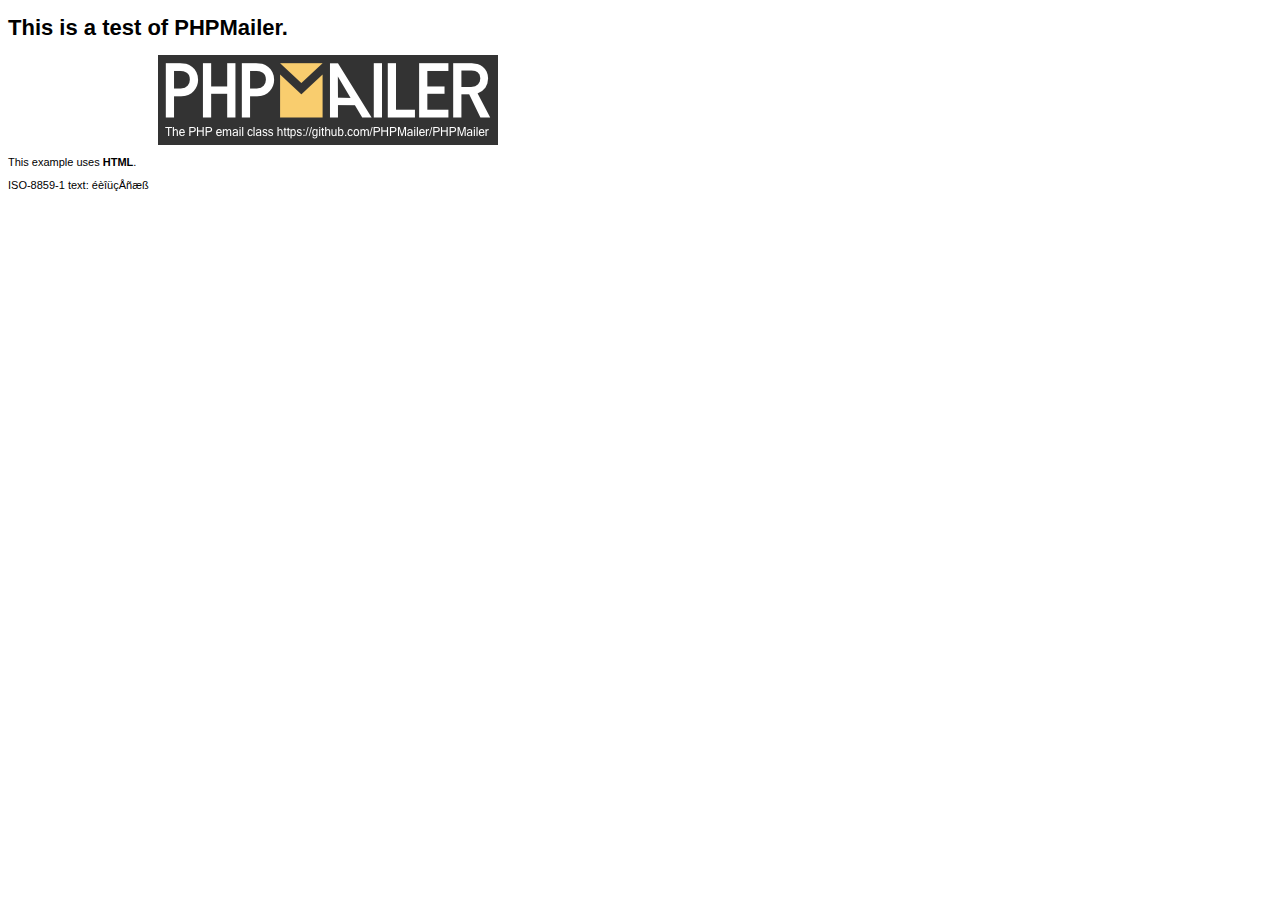
<file: componentes/PHPMailer-5.2.23/examples/contents.html>
<!DOCTYPE HTML PUBLIC "-//W3C//DTD HTML 4.01 Transitional//EN" "http://www.w3.org/TR/html4/loose.dtd">
<html>
<head>
  <meta http-equiv="Content-Type" content="text/html; charset=iso-8859-1">
  <title>PHPMailer Test</title>
</head>
<body>
<div style="width: 640px; font-family: Arial, Helvetica, sans-serif; font-size: 11px;">
  <h1>This is a test of PHPMailer.</h1>
  <div align="center">
    <a href="https://github.com/PHPMailer/PHPMailer/"><img src="images/phpmailer.png" height="90" width="340" alt="PHPMailer rocks"></a>
  </div>
  <p>This example uses <strong>HTML</strong>.</p>
  <p>ISO-8859-1 text: ���������</p>
</div>
</body>
</html>
</file>
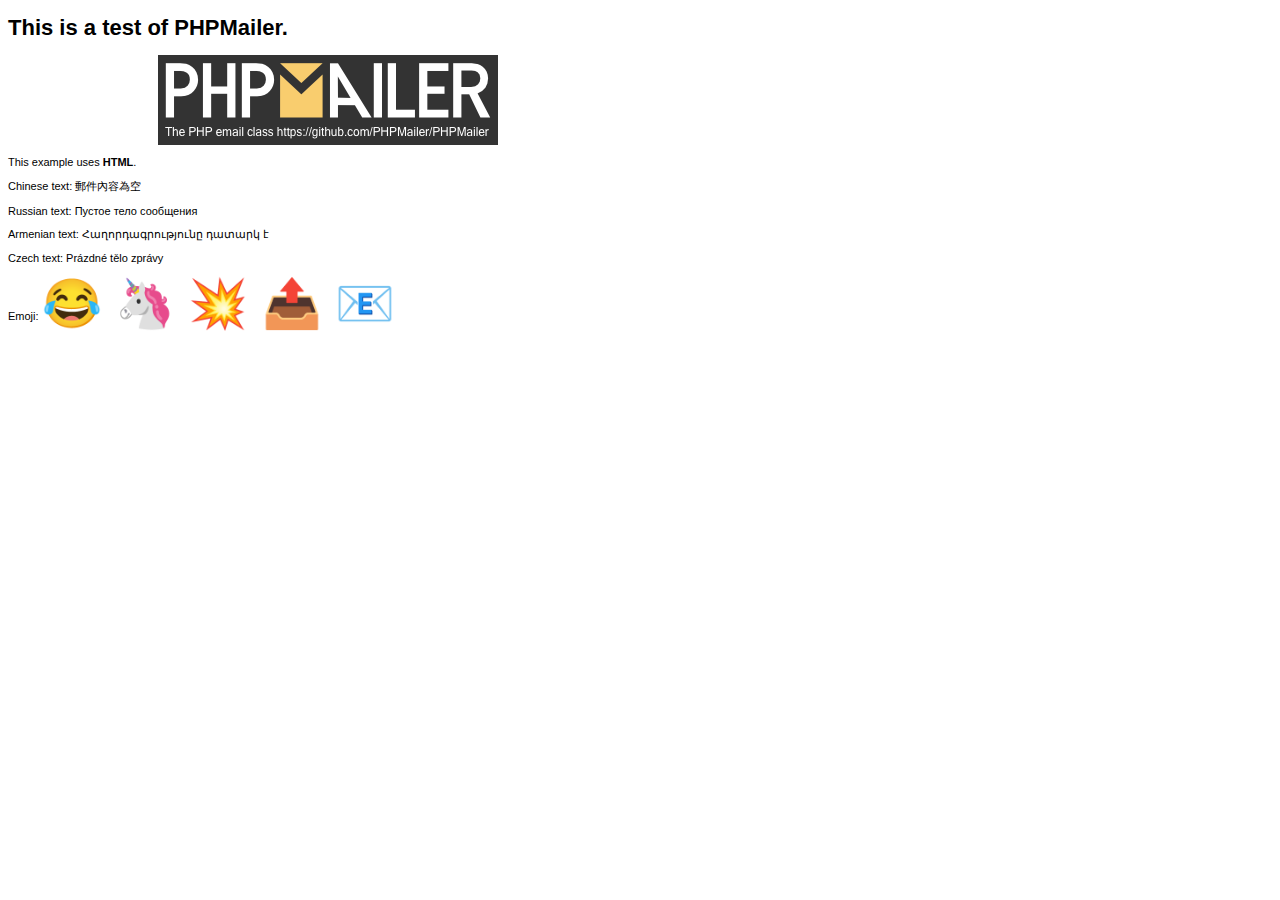
<file: componentes/PHPMailer-5.2.23/examples/contentsutf8.html>
<!DOCTYPE HTML PUBLIC "-//W3C//DTD HTML 4.01 Transitional//EN" "http://www.w3.org/TR/html4/loose.dtd">
<html>
<head>
  <meta http-equiv="Content-Type" content="text/html; charset=utf-8">
  <title>PHPMailer Test</title>
</head>
<body>
<div style="width: 640px; font-family: Arial, Helvetica, sans-serif; font-size: 11px;">
  <h1>This is a test of PHPMailer.</h1>
  <div align="center">
    <a href="https://github.com/PHPMailer/PHPMailer/"><img src="images/phpmailer.png" height="90" width="340" alt="PHPMailer rocks"></a>
  </div>
  <p>This example uses <strong>HTML</strong>.</p>
  <p>Chinese text: 郵件內容為空</p>
  <p>Russian text: Пустое тело сообщения</p>
  <p>Armenian text: Հաղորդագրությունը դատարկ է</p>
  <p>Czech text: Prázdné tělo zprávy</p>
  <p>Emoji: <span style="font-size: 48px">😂 🦄 💥 📤 📧</span></p>
</div>
</body>
</html>
</file>
<file: stylesheets/style.css>
html,body {background: white; height: 100%}

#cabecalho {background: #f3f3f3; clear:both; width: 100%; height: 50%;}


#slideCab {width: 100%; height: 50%; background: #f2dede; }

#sobre {clear:both; width: 100%; height: 35%;}

#sobre h4 {
    color: white;
    line-height: 1.5;
        
}

#servicos {width: 100%; height: 75%;}


@media screen and (max-width: 752px) {

    #sobre {
        height: initial !important; 
    }

    #sobre h4 {
        line-height: none !important;

    }
    
    #sobre figure{
        text-align: center;
    }

    #servicos {
        height: inherit !important; 
    }

    
}

#corpo02 {height: auto; min-height: 100%; width: 100%}

#sobre2 {clear:both; width: 100%; height: 100%;}
#servicos2 {width: 100%; height: 50%;}


.welcome_text {font-size: 32px; margin-bottom: 0; text-align:center; font-weight: normal; font-family:Georgia, "Times New Roman", Times, serif; font-style:italic}

.bannerCarrousel {font-size: 80px; margin-bottom: 0; text-align:center; font-weight: normal; font-family:Georgia, "Times New Roman", Times, serif; font-style:italic}


h1,h2,h3,h4 {
    font-family:'Open Sans Condensed',sans-serif; 
    font-weight: normal; 
    color: #333; 
    margin: 20px 0;
}

.heading_supersize {font-size: 128px; text-align:center; font-weight: normal; line-height: 150px; margin:0 0 10px; color: #212121}

.heading_largesize {font-size: 34px; text-align:center; font-w600600ight: normal}

.heading_Mediumsize {font-size: 36px; margin-bottom: 0; text-align:center; font-weight: normal; font-family:Georgia,"Times New Roman",Times,serif; font-style:italic}

@media screen and (max-width: 752px) {
    
    h1,h2,h3,h4 {
        font-family:'Open Sans Condensed',sans-serif; 
        font-weight: normal; 
        color: #333; 
        margin: 0 0 !important;
    }
    
    .heading_supersize {
        font-size: 56px; 
        text-align:center; 
        font-weight: normal; 
        line-height: 50px; 
        margin:0 0 3px; 
        color: #212121
    }
    
    .heading_largesize {
        font-size: 16px; 
        text-align:center; 
        font-w600600ight: normal
    }
    
    .welcome_text {
        font-size: 16px; 
        margin-bottom: 0; 
        text-align:center; 
        font-weight: normal; 
        font-family:Georgia, "Times New Roman", Times, serif; 
        font-style:italic
    }
    
    .bannerCarrousel {
        font-size: 22px !important; 
        margin-bottom: 0; 
        text-align:center; 
        font-weight: normal; 
        font-family:Georgia, "Times New Roman", Times, serif; 
        font-style:italic
    }
    
    .carousel-inner .item{
        padding: 0px 40px 0px 40px !important;
    }
    
    .section_dark {
        padding: 20px 20px 40px 20px !important;
    }
    
    .section_light {
        padding: 20px 20px 40px 20px !important;
    }
    
    .section_greey {
        padding: 20px 20px 40px 20px !important;
    }
    
    #tecnologia .section_dark .col-sm-4{
        border: 1px solid #FFF;
        margin-top: 1em; 
    }
}


.carousel-inner .item{
        padding: 0px 115px 0px 115px ;
    }

/* sections */
.section_light {
    background: #FFF; 
    border-top: 1px dotted #999; 
    border-bottom: 1px dotted #999; 
    padding: 20px 0; 
    clear:both;
}



.section_gray {
    background: gainsboro; 
    border-top: 1px dotted #999; 
    border-bottom: 1px dotted #999; 
    padding: 20px 0; 
    clear:both;
}


.section_dark {background: #262626; border-top: 0; border-bottom: 1px dotted #999; padding: 20px 0 40px}
.section_dark h2 {color: white; margin: 0 0 20px 0;}
.section_dark h3 {color: white; margin: 0 0 20px 0;}
.section_dark h4 {color: white; margin: 0 0 20px 0;}

.section_main {padding: 20px 0}
.section_main h2 {padding: 0 0 20px}

.boxConteudo{
    text-align:justify;
    
}
</file>
<file: stylesheets/font.css>
/* cyrillic-ext */
@font-face {
  font-family: 'Open Sans Condensed';
  font-style: normal;
  font-weight: 300;
  src: local('Open Sans Condensed Light'), local('OpenSansCondensed-Light'), url(http://fonts.gstatic.com/s/opensanscondensed/v11/gk5FxslNkTTHtojXrkp-xJwNa6kgmw9HIHjUBPkzL2f3rGVtsTkPsbDajuO5ueQw.woff2) format('woff2');
  unicode-range: U+0460-052F, U+20B4, U+2DE0-2DFF, U+A640-A69F;
}
/* cyrillic */
@font-face {
  font-family: 'Open Sans Condensed';
  font-style: normal;
  font-weight: 300;
  src: local('Open Sans Condensed Light'), local('OpenSansCondensed-Light'), url(http://fonts.gstatic.com/s/opensanscondensed/v11/gk5FxslNkTTHtojXrkp-xKdGPpWTn2kPFru4k7T0T-v3rGVtsTkPsbDajuO5ueQw.woff2) format('woff2');
  unicode-range: U+0400-045F, U+0490-0491, U+04B0-04B1, U+2116;
}
/* greek-ext */
@font-face {
  font-family: 'Open Sans Condensed';
  font-style: normal;
  font-weight: 300;
  src: local('Open Sans Condensed Light'), local('OpenSansCondensed-Light'), url(http://fonts.gstatic.com/s/opensanscondensed/v11/gk5FxslNkTTHtojXrkp-xN9i7v7U2vZkHC55NWxtqfn3rGVtsTkPsbDajuO5ueQw.woff2) format('woff2');
  unicode-range: U+1F00-1FFF;
}
/* greek */
@font-face {
  font-family: 'Open Sans Condensed';
  font-style: normal;
  font-weight: 300;
  src: local('Open Sans Condensed Light'), local('OpenSansCondensed-Light'), url(http://fonts.gstatic.com/s/opensanscondensed/v11/gk5FxslNkTTHtojXrkp-xK1ueDcgZDcfV3TWANvdPLj3rGVtsTkPsbDajuO5ueQw.woff2) format('woff2');
  unicode-range: U+0370-03FF;
}
/* vietnamese */
@font-face {
  font-family: 'Open Sans Condensed';
  font-style: normal;
  font-weight: 300;
  src: local('Open Sans Condensed Light'), local('OpenSansCondensed-Light'), url(http://fonts.gstatic.com/s/opensanscondensed/v11/gk5FxslNkTTHtojXrkp-xC3qj1XlvLGj0jktnJzWu233rGVtsTkPsbDajuO5ueQw.woff2) format('woff2');
  unicode-range: U+0102-0103, U+1EA0-1EF9, U+20AB;
}
/* latin-ext */
@font-face {
  font-family: 'Open Sans Condensed';
  font-style: normal;
  font-weight: 300;
  src: local('Open Sans Condensed Light'), local('OpenSansCondensed-Light'), url(http://fonts.gstatic.com/s/opensanscondensed/v11/gk5FxslNkTTHtojXrkp-xC8hAQ4ocbp44gFQt8tMfcH3rGVtsTkPsbDajuO5ueQw.woff2) format('woff2');
  unicode-range: U+0100-024F, U+1E00-1EFF, U+20A0-20AB, U+20AD-20CF, U+2C60-2C7F, U+A720-A7FF;
}
/* latin */
@font-face {
  font-family: 'Open Sans Condensed';
  font-style: normal;
  font-weight: 300;
  src: local('Open Sans Condensed Light'), local('OpenSansCondensed-Light'), url(http://fonts.gstatic.com/s/opensanscondensed/v11/gk5FxslNkTTHtojXrkp-xBEur64QvLD-0IbiAdTUNXE.woff2) format('woff2');
  unicode-range: U+0000-00FF, U+0131, U+0152-0153, U+02C6, U+02DA, U+02DC, U+2000-206F, U+2074, U+20AC, U+2212, U+2215;
}
/* cyrillic */
@font-face {
  font-family: 'Playfair Display';
  font-style: italic;
  font-weight: 400;
  src: local('Playfair Display Italic'), local('PlayfairDisplay-Italic'), url(http://fonts.gstatic.com/s/playfairdisplay/v10/9MkijrV-dEJ0-_NWV7E6N7pW-cN4iQdgUKBHiobroRo.woff2) format('woff2');
  unicode-range: U+0400-045F, U+0490-0491, U+04B0-04B1, U+2116;
}
/* latin-ext */
@font-face {
  font-family: 'Playfair Display';
  font-style: italic;
  font-weight: 400;
  src: local('Playfair Display Italic'), local('PlayfairDisplay-Italic'), url(http://fonts.gstatic.com/s/playfairdisplay/v10/9MkijrV-dEJ0-_NWV7E6N3L1iaS4euO_B3wJG_mMktU.woff2) format('woff2');
  unicode-range: U+0100-024F, U+1E00-1EFF, U+20A0-20AB, U+20AD-20CF, U+2C60-2C7F, U+A720-A7FF;
}
/* latin */
@font-face {
  font-family: 'Playfair Display';
  font-style: italic;
  font-weight: 400;
  src: local('Playfair Display Italic'), local('PlayfairDisplay-Italic'), url(http://fonts.gstatic.com/s/playfairdisplay/v10/9MkijrV-dEJ0-_NWV7E6NwXiAI3F8adTt8b-_w2WoPM.woff2) format('woff2');
  unicode-range: U+0000-00FF, U+0131, U+0152-0153, U+02C6, U+02DA, U+02DC, U+2000-206F, U+2074, U+20AC, U+2212, U+2215;
}
</file>
